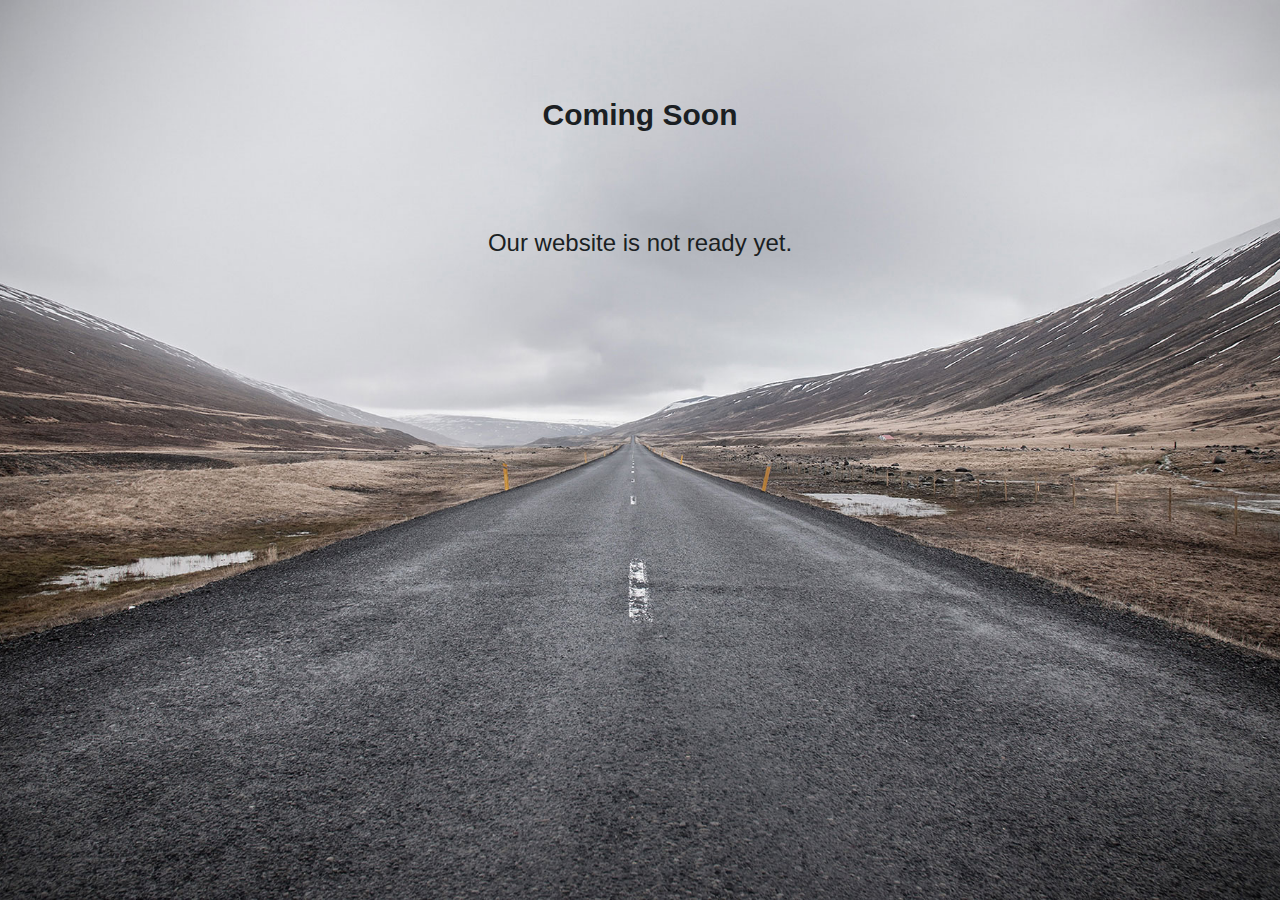
<file: index.html>
<!DOCTYPE html>
<html>
	<head>
		<meta charset="UTF-8">
		<title>Coming Soon</title>
		<meta name="viewport" content="width=device-width, initial-scale=1.0, maximum-scale=1.0, user-scalable=no" />
		<meta name="author" content="example.com" />
		<meta name="description" content="Coming Soon" />
		<meta name="keywords" content="Maintenance Mode" />
		<meta name="robots" content="noindex, nofollow" />
		<link rel="stylesheet" id="frontend-css" href="/assets/css/style.min.css?ver=2.4.0" media="all">

	<style type="text/css">
		.background { background: url("/assets/images/backgrounds/bg4.jpg") no-repeat center top fixed; background-size: cover; }
	</style>

	</head>
	<body class="background">
		
		<div class="wrap">
							<!-- Heading -->
				<h1>Coming Soon</h1>
			
							<!-- Text -->
				<h2><p>Our website is not ready yet.</p></h2>
				
		</div>
	</body>
</html>
</file>
<file: assets/css/style.min.css>
a, abbr, acronym, address, applet, article, aside, audio, b, big, blockquote, body, canvas, caption, center, cite, code, dd, del, details, dfn, div, dl, dt, em, embed, fieldset, figcaption, figure, footer, form, h1, h2, h3, h4, h5, h6, header, hgroup, html, i, iframe, img, ins, kbd, label, legend, li, mark, menu, nav, object, ol, output, p, pre, q, ruby, s, samp, section, small, span, strike, strong, sub, summary, sup, table, tbody, td, tfoot, th, thead, time, tr, tt, u, ul, var, video {margin: 0;padding: 0;border: 0;font-size: 100%;font: inherit;vertical-align: baseline;text-decoration: none;}
article, aside, details, figcaption, figure, footer, header, hgroup, menu, nav, section {display: block;}
body {line-height: 1;}
ol, ul {list-style: none;}
blockquote, q {display: block;width: 500px;margin: 0 auto;text-align: left;position: relative;font-style: italic;}
blockquote:after, blockquote:before, q:after, q:before {content: "\"";content: none;}
button, input {border-radius: 0;}
table {border-collapse: collapse;border-spacing: 0;}
em, i {font-style: italic;}
del {text-decoration: line-through;}
b, strong {font-weight: 700;}
ol {width: 600px;margin: 0 auto;text-align: left;}
ol li {list-style-type: decimal;}
ul {width: 600px;margin: 0 auto;text-align: left;}
ul li {list-style: disc;}
a {color: inherit;text-decoration: underline;}
body, html {min-height: 100%;}
body {background-color: #fff;color: #1b1f23;font-family: Helvetica Neue,Arial,sans-serif;}
.wrap {width: 605px;margin: 100px auto 0;text-align: center;}
.wrap h1 {font-size: 30px;font-weight: 700;margin: 0 0 90px;}
.wrap h2 {font-size: 24px;font-weight: 400;line-height: 45px;margin: 0 0 80px;}
.wrap h2 img {max-width: 100%;height: auto;}
.wrap h2 .fluid-width-video-wrapper {margin-top: 10px;margin-bottom: 10px;}
.wrap h3 {font-size: 24px;font-weight: 400;margin: 0 0 45px;}
.wrap .author_link, .wrap .footer_links {color: #616161;margin: 0 0 50px;}
.wrap .author_link a, .wrap .footer_links a {color: #000;}
.wrap .countdown {margin: 0 0 85px;}
.wrap .countdown span {font-size: 30px;}
.wrap div.subscribe_border {border: 3px solid #e0e0e0;-webkit-box-sizing: border-box;box-sizing: border-box;width: 450px;display: inline-block;background-color: #fff;}
.wrap form.subscribe_form {margin: 0 0 75px;overflow: hidden;text-align: center;}
.wrap .subscribe_form .privacy_checkbox {color: #909090;max-width: 450px;margin: 15px auto;position: relative;}
.wrap form.subscribe_form .privacy_checkbox label.error {display: block !important;position: absolute;font-size: 11px;left: 39%;}
.wrap .subscribe_form .privacy_checkbox input {float: none;margin: 3px 4.7px;}
.wrap .subscribe_form .privacy_tail {font-size: 11px;color: #909090;max-width: 450px;margin: 0 auto;}
.wrap form.subscribe_form input {margin: 0;outline: 0;border: 0;float: left;font-size: 18px;padding: 20px 25px;-webkit-box-sizing: content-box;box-sizing: content-box;}
.wrap form.subscribe_form input[type=text] {width: 245px;}
.wrap form.subscribe_form input[type=submit] {background: #000;color: #fff;float: right;cursor: pointer;padding: 20px 30px;border-left: 3px solid #e0e0e0;-webkit-transition: all .3s;transition: all .3s;border-radius: 0 !important;-webkit-appearance: none !important;}
.wrap form.subscribe_form input[type=submit]:hover {background: #fff;color: #000;border-left: 3px solid #e0e0e0;}
.wrap form.subscribe_form input[type=submit]:active {background: #1e1e1e;color: #fff;}
.wrap form.subscribe_form .error {color: red;}
.wrap form.subscribe_form label.error {display: none !important;}
.wrap form.login_form {width: 100%;margin: 15px 0 0;}
.wrap form.login_form input {display: inline-block;box-sizing: border-box;-moz-box-sizing: border-box;-webkit-box-sizing: border-box;border: 3px solid #e2e2e2;font-family: Helvetica Neue,Arial,sans-serif;font-size: 16px;margin: 0 10px 0 0;outline: 0;padding: 15px;}
.wrap form.login_form input[type=submit] {background: #000;color: #fff;margin: 0;border-color: #000;font-weight: 700;padding: 15px 30px;cursor: pointer;}
.wrap form.login_form input[type=submit]:active {position: relative;top: 1px;}
.wrap .social {margin: 0 0 70px;}
.wrap .social a {width: 22px;height: 22px;margin: 0 0 20px 55px;background-image: url("../images/icn_sprite.png");background-repeat: no-repeat;display: inline-block;text-indent: -999em;}
.wrap .social a:first-of-type {margin: 0 0 20px;}
.wrap .social .git {background-position: 0 0;}
.wrap .social .fb {background-position: -240px 0;}
.wrap .social .instagram {background-position: -707px 0;}
.wrap .social .tw {background-position: -162px 0;}
.wrap .social .rss {background-position: -402px 0;}
.wrap .social .mail {background-position: -560px 0;}
.wrap .social .pin {background-position: -322px 0;}
.wrap .social .dribbble {background-position: -82px 0;}
.wrap .social .gplus {background-position: -486px 0;}
.wrap .social .linkedin {background-position: -633px 0;}
.wrap .contact_us {color: #000;border: 3px solid #000;font-size: 18px;padding: 15px 40px;display: inline-block;margin: 0 0 70px;}
.wrap .contact_us:hover {background: #000;color: #fff;}
.contact_us {text-decoration: none;}
.contact_us, input[type=submit] {-webkit-transition: all .3s ease-in-out;transition: all .3s ease-in-out;}
.contact {position: fixed;display: none;overflow: auto;top: 0;bottom: 0;left: 0;right: 0;background: rgba(27,31,35,.95);}
.contact label.error {color: red;float: left;font-size: 11px;padding-top: 10px;}
.close-contact_form {position: absolute;left: 46%;top: -60px;cursor: pointer;}
.close-contact_form img {width: 40px;height: 40px;}
.contact .form {width: 520px;text-align: center;padding: 40px;background: #f9f9f9;-webkit-box-sizing: border-box;box-sizing: border-box;margin: 100px auto;-webkit-transition: -webkit-transform .2s ease-in-out;transition: -webkit-transform .2s ease-in-out;transition: transform .2s ease-in-out;transition: transform .2s ease-in-out,-webkit-transform .2s ease-in-out;}
.contact .form input[type=submit], .contact .form input[type=text], .contact .form textarea {padding: 15px 20px;margin: 0;outline: 0;width: 100%;background: #f9f9f9;border: 3px solid #e0e0e0;font-size: 18px;font-family: Helvetica Neue,Arial,sans-serif;-webkit-box-sizing: border-box;box-sizing: border-box;resize: none;}
.contact .form label#content-error {margin-bottom: 10px;}
.contact .form .privacy_checkbox {margin-top: 20px;clear: both;color: #909090;font-size: 15px;position: relative;}
.contact .form .privacy_checkbox label#acceptance-error {position: absolute;top: 10px;left: 39%;}
.contact .form .privacy_checkbox input {-webkit-transform: translatey(-2px);transform: translatey(-2px);}
.contact .form .privacy_tail {font-size: 11px;color: #c7c7c7;margin-top: 16px;line-height: 14px;}
.contact .form textarea {height: 175px;padding: 20px;}
.contact .form input[type=text]::-webkit-input-placeholder, .contact .form textarea::-webkit-input-placeholder {color: #dadada;}
.contact .form input[type=text]::-moz-input-placeholder, .contact .form textarea::-moz-input-placeholder {color: #dadada;}
.contact .form input[type=text]::-ms-input-placeholder, .contact .form textarea::-ms-input-placeholder {color: #dadada;}
.contact .form .col {width: 205px;margin: 0 0 30px;display: inline-block;float: left;}
.contact .form .col.last {float: right;}
.contact .form .submit {margin: 30px 0 0;text-align: center;clear: left;}
.contact .form .submit input {cursor: pointer;display: inline-block;background: #1b1f24;color: #fff;border: 0;padding: 20px 45px;width: auto;}
.contact .move_top {-webkit-transform: perspective(1000px) translateY(-200px);transform: perspective(1000px) translateY(-200px);}
.contact .move_bottom {-webkit-transform: perspective(1000px) translateY(0);transform: perspective(1000px) translateY(0);}
.contact .zoom {-webkit-transform: perspective(1000px) scale(.5);transform: perspective(1000px) scale(.5);-webkit-transition: -webkit-transform .3s ease-in-out;transition: -webkit-transform .3s ease-in-out;transition: transform .3s ease-in-out;transition: transform .3s ease-in-out,-webkit-transform .3s ease-in-out;}
.contact .zoomed {-webkit-transform: perspective(1000px) scale(1);transform: perspective(1000px) scale(1);}
.contact .fold {-webkit-transform: perspective(1000px) rotateY(90deg);transform: perspective(1000px) rotateY(90deg);}
.contact .unfold {-webkit-transform: perspective(1000px) rotateY(0);transform: perspective(1000px) rotateY(0);}
.background {background: url("../images/backgrounds/bg1.jpg") no-repeat top fixed;background-size: cover;}
.background .countdown span {color: #fff;}
.background form.subscribe_form input[type=submit] {color: #000;background: #fff;}
.background form.subscribe_form input[type=text] {background: transparent;color: #fff;}
.background form.subscribe_form input.error[type=text] {color: red;}
.background form.subscribe_form input[type=text]::-webkit-input-placeholder {color: #fff;}
.background form.subscribe_form input[type=text]::-moz-input-placeholder {color: #fff;}
.background form.subscribe_form input[type=text]::-ms-input-placeholder {color: #fff;}
.background form.subscribe_form .subscribe_border {background-color: transparent;}
.background .contact_us {color: #fff;border-color: #fff;}
@media only screen and (max-width:700px) {.wrap form.login_form {width: 90%;margin: 15px auto 0;}
	.wrap form.login_form input {width: 100%;margin: 0 0 10px;}
	.wrap form.login_form input[type=submit] {width: 100%;margin: 5px 0;}}
@media only screen and (max-width:550px) {.wrap {width: 90%;margin: 50px auto 0;}
	.wrap h1 {margin: 0 0 50px;}
	.wrap h2, .wrap h3 {font-size: 18px;}
	.wrap h2 .fluid-width-video-wrapper {margin-top: 5px;margin-bottom: 5px;}
	.wrap form.subscribe_form {width: 100%;}
	.wrap form.subscribe_form, .wrap form.subscribe_form input {-webkit-box-sizing: border-box;box-sizing: border-box;}
	.wrap form input[type=submit], .wrap form input[type=text] {width: 100% !important;}
	.wrap form.subscribe_form input[type=submit] {padding-left: 0;padding-right: 0;border-left: none;}
	.wrap form.subscribe_form input[type=submit]:hover {border-left: none;}
	.wrap div.subscribe_border {width: 95%;}
	.wrap .contact_us {margin: 0 0 50px;}
	.contact .form {width: 90%;}
	.contact .form input[type=submit], .contact .form p.col {width: 100%;}
	ol, ul {width: 80%;}
	blockquote, q {width: 70%;}}
@media only screen and (max-width:465px) {.contact .form .privacy_checkbox label#acceptance-error {top: 28px;left: 32%;}}
</file>
